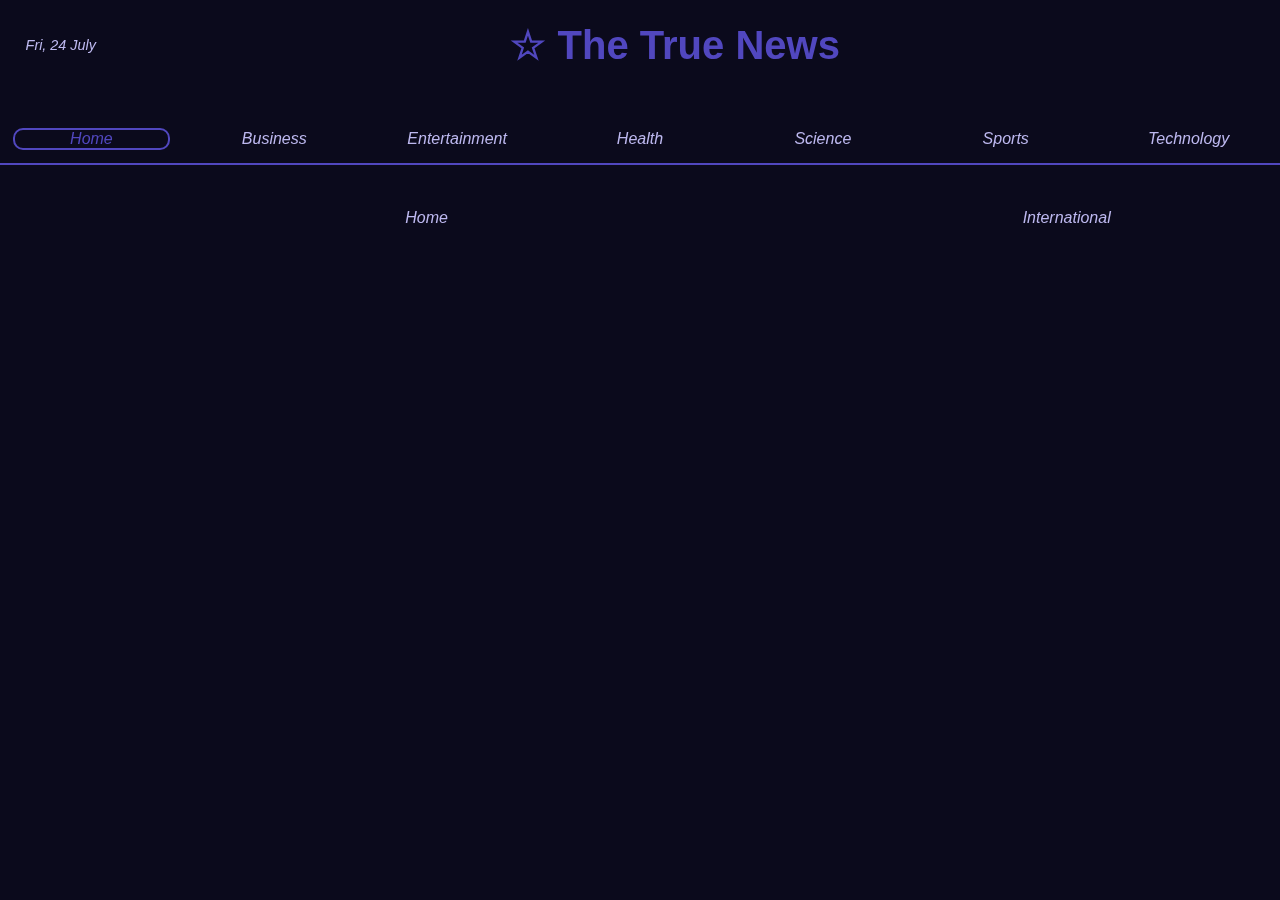
<file: index.html>
<!DOCTYPE html>
<html lang="en">

<head>
    <meta charset="UTF-8">
    <meta http-equiv="X-UA-Compatible" content="IE=edge">
    <meta name="viewport" content="width=device-width, initial-scale=1.0">
    <title>The True News</title>
    <link rel="stylesheet" href="news.css">
    <link rel="icon" type="image/x-icon" href="/images/android-chrome-512x512.png">
</head>

<body>
    <div id="backdrop" class="backdrop-light"></div>
    <div id="super">
        <div id="date">26, sep 2002</div>
        <div id="titlebar">&#9734 The True News </div>
        <div id="sub">
            <div id="theme" class="light"></div>
        </div>
    </div>
    <!-- <div id="navbar"> -->
        <ul id="itemsul">

            <li id="Home" class="itemsli active">Home
            </li>

            <li id="Business" class="itemsli">Business
            </li>

            <li id="Entertainment" class="itemsli">Entertainment</li>

            <li id="Health" class="itemsli">Health
            </li>

            <li id="Science" class="itemsli">Science
            </li>

            <li id="Sports" class="itemsli">Sports
            </li>

            <li id="Technology" class="itemsli">Technology
            </li>

        </ul>
    <!-- </div> -->
    <div id="base">

        <div id="left">
            <div id="title">
                Home
            </div>
            <div id="list">
                <!-- <div class="blur"></div> -->
                <!-- <div class="news">
                    <img src="Chrysanthemum.jpg" class="imgl"></img>
                    <div class="new">Lorem ipsum dolor sit amet consectetur adipisicing elit. Iste alias tempora dicta!
                    </div>
                </div>
                <div class="news">
                    <div class="blur"></div>
                    <img src="Desert.jpg" class="imgl"></img>
                    <div class="new">Lorem ipsum dolor sit amet consectetur adipisicing elit. Cum est illo et libero
                        nobis. Modi, tempora saepe! Illum odit cupiditate laudantium itaque autem ad atque rerum ab
                        distinctio iure. Id alias voluptatum modi sequi consequatur!
                    </div>
                </div> -->
                
                

            </div>
        </div>

        <div id="right">
            <div id="titleright">
                International
            </div>
            <div id="listr">
                <!-- <div class="newsint">
                    <img src="backpic.jpg" class="rimg">
                    <div class="rnews">Lorem ipsum dolor sit amet, consectetur adipisicing elit. Temporibus minima tempora obcaecatiLorem ipsum dolor sit amet, consectetur adipisicing elit. Temporibus minima tempora obcaecatiLorem ipsum dolor sit amet, consectetur adipisicing elit. Temporibus minima tempora obcaecatiLorem ipsum dolor sit amet, consectetur adipisicing elit. Temporibus minima tempora obcaecati Lorem ipsum dolor sip amet, consectetur adipisicing elit. Temporibus minima tempora obcaecatiLorem ipsum dolor sit amet, consectetur adipisicing elit. Temporibus minima tempora obcaecati .</div></img>
                    
                </div>

            
            
                <div class="newsint">
                    <img src="backpic.jpg"  class="rimg"></img>
                    <div class="rnews">Lorem ipsum, dolor sit amet consectetur adipisicing elit. Perspiciatis eveniet iste autem!</div>
                </div>

            
            
                <div class="newsint">
                    <img src="backpic.jpg"  class="rimg"></img>
                    <div class="rnews">lorem25</div>
                </div>
                <div class="newsint">
                    <img src="backpic.jpg" class="rimg"></img>
                    <div class="rnews">Lorem ipsum dolor sit amet, consectetur adipisicing elit. Temporibus minima tempora obcaecati unde natus officiis d</div>
                </div>

            
            
                <div class="newsint">
                    <img src="backpic.jpg"  class="rimg"></img>
                    <div class="rnews">Lorem ipsum, dolor sit amet consectetur adipisicing elit. Perspiciatis eveniet iste autem!</div>
                </div>

            
            
                <div class="newsint">
                    <img src="backpic.jpg"  class="rimg"></img>
                    <div class="rnews">lorem25</div>
                </div>
                <div class="newsint">
                    <img src="backpic.jpg" class="rimg"></img>
                    <div class="rnews">Lorem ipsum dolor sit amet, consectetur adipisicing elit. Temporibus minima tempora obcaecati </div>
                </div>

            
            
                <div class="newsint">
                    <img src="backpic.jpg"  class="rimg"></img>
                    <div class="rnews">Lorem ipsum, dolor sit amet consectetur adipisicing elit. Perspiciatis eveniet iste autem!</div>
                </div>

            
            
                <div class="newsint">
                    <img src="backpic.jpg"  class="rimg"></img>
                    <div class="rnews">Lorem ipsum dolor sit amet consectetur adipisicing elit. Eos placeat quo deserunt officiis officia!</div>
                </div> -->

            </div>
        </div>


    </div>


</body>
<script src="news.js"></script>

</html>
</file>
<file: news.css>
body {
  margin: 0;
  padding: 0;
  height: 100%;
  gap: 2vw 2vw;
  font-family: "Gill Sans", "Gill Sans MT", Calibri, "Trebuchet MS", sans-serif;
  font-style: italic;
  display: flex;
  flex-direction: column;
  justify-content: flex-start;
  align-items: center;
  grid-template-columns: 1fr;
  /* position: absolute; */
  overflow-y: auto;
  /* overflow-x: auto; */
  top: 0px;
  filter: blur(10px);
  width: 100vw;
  height: 100%;
  max-width: 100%;
  /* background-color: white; */
  color: white;
  filter: saturate(1.2);
  background-color: #0b0a1c;
  font-weight: l;
}
.backdrop-light{
  background-color:grey;
  content: "";
  /* width: 100vw; */
  
  position:absolute;
  top: 0;
  right: 0;
  animation-name: blow;
  animation-duration: 2s;
  animation-timing-function: ease-in-out;
  animation-iteration-count: 1;
  animation-fill-mode: forwards;
  width: 100%;
  overflow: hidden;
}
@keyframes blow {
  from{
    filter: opacity(0%);
  }
  to{
    filter: opacity(100%);
  }
}
.backdrop-dark{
  background-color:black;
  content: "";
  /* width: 100vw; */
  
  position:absolute;
  top: 0;
  right: 0;
  animation-name: blow2;
  animation-duration: 2s;
  animation-timing-function: ease-in-out;
  animation-iteration-count: 1;
  animation-fill-mode: forwards;
  width: 100%;
  overflow: hidden;
  /* display: none; */
}
@keyframes blow2 {
  from{
    filter: opacity(0%);
  }
  to{
    filter: opacity(100%);
  }
}
*{
  box-sizing: border-box;
}
.bright{
  background-color: pink;
  color: black;
}
.dark{
  background-color: yellow;
  color: white;
}
a:-webkit-any-link {
  cursor: pointer;
  text-decoration: none;
}
body:hover {
  cursor: pointer;
}

#super {
  display: flex;
  position: relative;
  flex-direction: row;
  justify-content: space-between;
  align-items: center !important;
  width: 100%;
  height: 10vh;
  padding: 1vw 1vw;
}

#signup:hover {
  color: white;
}

#login:hover {
  color: white;
}
#theme{
  width: 2.2vw;
  height: 2.2vw;
  margin-right: 2vw;
  display: none;
}
.light{
  background-image: url(night.png);
  background-size: cover;
  filter: invert(0%);
}
.night{
  background-image: url(light.png);
  background-size: cover;
  filter: invert(100%);
}
#titlebar {
  display: flex;
  justify-content: center !important;
  justify-self: center !important;
  position: relative;
  height: 15vh;
  flex-shrink: 1;
  font-size: 2.5em;
  font-family: "Franklin Gothic Medium", "Arial Narrow", Arial, sans-serif;
  font-style: normal;
  font-weight: bold;
  align-items: center !important;
  /* justify-content: space-between; */
  white-space: nowrap;
  color: #5149ad;
}

#date {
  white-space: nowrap;
  display: flex;
  flex-shrink: 2;
  position: relative;
  align-items: center;
  text-align: center;
  flex-direction: row;
  margin-left: 1vw;
  font-size: 0.9rem;
  color: rgb(189 185 231);
}

#sub {
  display: flex;
  position: relative;
  align-items: center;
  justify-content: center;
  flex-direction: row;
  margin-right: 1vw;
  flex-shrink: 2;
  font-family: "Gill Sans", "Gill Sans MT", Calibri, "Trebuchet MS", sans-serif;
}
#itemsul {
  display: grid;
  position: relative;
  width: 100%;
  list-style: none;
  justify-items: space-evenly;
  grid-template-columns: repeat(7, 1fr);
  padding: 0;
  margin: 0;
  border-bottom: 2px solid #5149ad;
}

.itemsli {
  display: flex;
  align-items: center;
  justify-content: center;
  margin: 1vw;
  color:rgb(189 185 231);
}
.itemsli:hover{
  /* background-color: rgb(125, 125, 125);
  border-radius: 10px; */
  /* color: #5149ad; */
  border: 2px solid #5149ad;
  border-radius: 10px;
}

.active {
  border: 2px solid #5149ad;
  border-radius: 10px;
  color: #5149ad;
}

/* .itemsli{
    margin: 5vw;
} */

#signup {
  /* width: 7vw; */
  margin-right: 1vw;
  /* border: 1px solid rgb(117, 117, 117); */
  padding: 2px 1vw;
  border-radius: 10px;
  white-space: nowrap;
  /* color: white; */
  font-family: "Gill Sans", "Gill Sans MT", Calibri, "Trebuchet MS", sans-serif;
  font-style: italic;
  /* background-color: #222222; */
  /* color: white; */
  visibility: hidden;
}

#login {
  /* width: 7vw; */
  margin-right: 1vw;
  /* border: 1px solid rgb(117, 117, 117); */
  padding: 2px 1vw;
  border-radius: 10px;
  /* color: white; */
  font-family: "Gill Sans", "Gill Sans MT", Calibri, "Trebuchet MS", sans-serif;
  font-style: italic;
  /* background-color: #222222; */
  /* color: white; */
  visibility: hidden;
}

.news {

  /* background-color: #171616; */
  width: 100%;
  /* border-radius: 10px; */
  display: flex;
  flex-direction: column;
  justify-content: flex-start;
  background-color: rgb(40 38 65);
  border-radius: 10px;
  color: black;
  position: relative;
  /* box-shadow: 5px 5px 5px #3e3e3e; */
  /* border: 1px solid rgb(45, 45, 45); */
}
.news:hover{
  scale: 101%;
}
.blur{
  background: red;
  width:32%;
  position: absolute;
  height: 100%;
  z-index: 10000;
}
#base {
  /* width: 100vw; */
  width: 100%;
  display: grid;
  position: relative;
  grid-template-columns: 1fr 1fr 1fr;
  width: 100%;
  /* padding: 1vw; */
  /* background-color: pink; */
  /* background-image: linear-gradient(to bottom,darkblue,lightgrey); */
  /* background-color: blue; */
  /* grid-auto-flow: row; */
  /* background-color: rgb(37, 37, 37); */
  /* gap: 1vw; */
}

#left {
  color: black;
  grid-column: span 2;
  /* background-color: purple; */
  display: flex;
  flex-direction: column;
  /* grid-template-columns: 1fr; */
  /* margin: 1vw; */
  /* border-radius: 10px; */
  width: 100%;
  /* border-right: 1px solid grey; */
  /* background-image: linear-gradient(to left, rgb(0 0 0), black); */
}

#title {
  /* margin: 1vw; */
  /* background-color: rgb(0, 0, 0); */
  /* color: white; */
  display: flex;
  position: relative;
  align-items: center;
  justify-content: center;
  height: 6vh;
  /* border-radius: 8px; */
  color: rgb(189 185 231);
}

#list {
  position: relative;
  display: grid;
  grid-template-columns: 1fr 1fr 1fr;
  /* background-color: blueviolet; */
  gap: 1vw;
  place-content: center;
  margin: 1vw;
}

/* .img {
  /* background-color:rgb(126, 126, 126) ;
    aspect-ratio: 1;
    border-radius: 8px; */
/* } */

.new {
  /* border-radius: 8px;
    display: flex;
    position: relative;
    white-space: pre-wrap;
    display: block; */
  margin: 2vw;
  color:rgb(189 185 231);
  /* color: white; */
  text-decoration: none;
}

#right {
  display: flex;
  flex-direction: column;
  position: relative;
  max-width: 100%;
  min-width: 100%;
  /* background-image: linear-gradient(to right, rgb(0, 0, 0), rgb(0, 0, 0)); */
}

#titleright {
  /* background-color: rgb(0, 0, 0); */
  /* color: white; */
  display: flex;
  position: relative;
  align-items: center;
  justify-content: center;
  height: 6vh;
  /* border-radius: 8px; */
  color: rgb(189 185 231);
}

#listr {
  display: grid;
  grid-auto-flow: row;
  grid-template-columns: 1fr;
  /* background-color: black; */
  place-items: center;
}

.newsint {
  display: flex;
  position: relative;
  width: calc(100%-2vw);
  flex-direction: column;
  margin: 1vw;
  background-color: rgb(40 38 65);
  border-radius: 10px;
  /* box-shadow: 5px 5px 5px #b4b4b4; */
  /* border: 1px solid rgb(45, 45, 45); */
}
.newsint:hover{
  scale: 102%;
}
.rimg {
  display: flex;
  position: relative;
  object-fit: cover;
  width: 100%;
  max-width: 100%;
  height: min-content;
  border-radius: 10px;
  z-index: 2;
  image-rendering:-webkit-optimize-contrast;
}

.rnews {
  padding: 1vw;
  width: calc(100%-2vw);
  display: flex;
  position: relative;
  overflow: hidden;
  /* white-space: nowrap; */
  text-overflow: ellipsis;

  color: black;
  /* background-color: #222222; */
  border-radius: 0px 0px 10px 10px;
  /* color: white; */
  text-decoration: none;
  color:rgb(189 185 231);
}


.imgl {
  display: flex;
  position: relative;
  object-fit: cover;
  width: 100%;
  height: min-content;
  align-self: center;
  border-radius: 10px;
  /* margin: 1vw; */
  /* background-color: black; */
}

@media (max-width: 769px) {
  body {
    font-size: 1em;
    font-weight:400;
  }
  ::-webkit-scrollbar{
    width: 0px;
    height: 0px;
  }
  ::-webkit-scrollbar-track{
    width: 0px;
    background: #222222;
    border-radius: 5px;
  }
  ::-webkit-scrollbar-thumb{
    width: 0px;
    height: 0px;
    background: rgb(160, 160, 160);
    border-radius: 5px;
  }
  #base {
    width: 100%;
    grid-template-columns: 1fr;
  }

  #super {
    display: contents;
    flex-wrap: wrap;
    height: 100%;
    padding: 10vw;
  }

  #list {
    place-self: center;
    /* width: calc(100%-40px); */
    width: 95%;
    grid-template-columns: 1fr;
    gap: 3vw;
  }

  #news {
    margin: 20px;
  }

  /*----------------------------*/

  .rnews {
    /* height: 50px; */
    width: auto;
    height: 50vh;
    white-space: normal;
    /* overflow: hidden; */
    /* margin: 1vw; */
    /* background-color: tomato; */
    border-radius: 10px;
  }
  .newsint::after{
    content: "";
    position: absolute;
    display: flex;
    width: 100%;
    height: 100%;
    background-image: linear-gradient(to top, #0b0a1c, transparent, transparent, transparent);
    border-radius: 10px;
  }
  .newsint {
    display: flex;
    min-width: 300px;
    width: 300px;
    overflow: hidden;
    text-overflow: ellipsis;
    white-space: nowrap;
    /* justify-content: center; */
    height: 50vh;
  }

  #left {
    /* border-right: 0px solid black; */
    /* background-image: linear-gradient(to bottom, rgb(0, rgb(0, 0, 0)1, 231)); */
  }

  #right {
    width: 100%;
    background-image: none;
  }

  #titlebar {
    font-size: 2em;
  }

  #listr {
    width: 100vw;
    display: flex;
    overflow-x: auto;
    margin: 1vw;
    align-items: flex-start;
  }

  #itemsul{
    overflow-x: auto;
  } 
	.itemsli{
    padding: 0vw 2vw;
	}
  #theme{
    width: 6.5vw;
    height: 6.5vw;
    margin-right: 2vw;
  }
}
</file>
